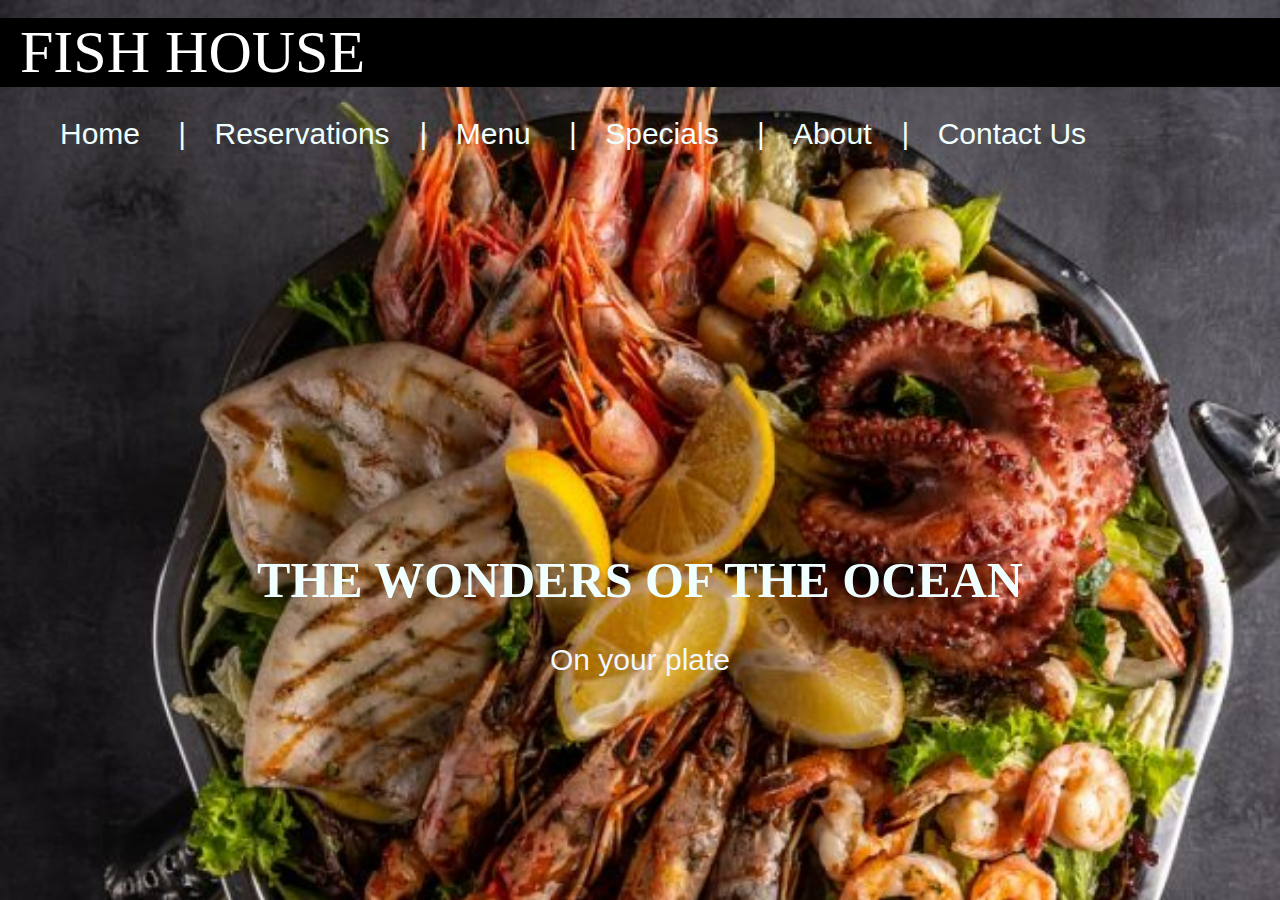
<file: index.html>
<!DOCTYPE html>
<html>
  <head>
      <meta charset="utf-8">
    <title>Food Resturant</title>
      <meta name="viewport" content="width=device-width, initial-scale=0.8">
    <link rel="stylesheet" href="style.css" />
      
  </head>
  <body>
      <br/>
      <header > 
        <div class="nav-container">   
            <a  id="heading" href="index.html">FISH HOUSE</a>
        </div>
        
        <div  class="menu">   
            <ul >    
                <li ><a id="menu-tag" href="index.html">Home</a></li> |
                <li><a id="menu-tag" href="resevations.html">Reservations</a></li>|
                <li><a id="menu-tag" href="menu.html">Menu</a></li> | 
                <li><a id="menu-tag" href="specials.html">Specials</a></li> |
                  <li><a id="menu-tag" href="aboutus.html">About</a></li>|
                <li><a id="menu-tag" href="contact.html">Contact Us</a></li> 
              
            </ul>
        </div>
      </header>
      <section > 
        <h1 class="content">THE WONDERS OF THE OCEAN</h1>
        <p id="text">On your plate</p>
      </section>
      
    
  </body>
</html>
</file>
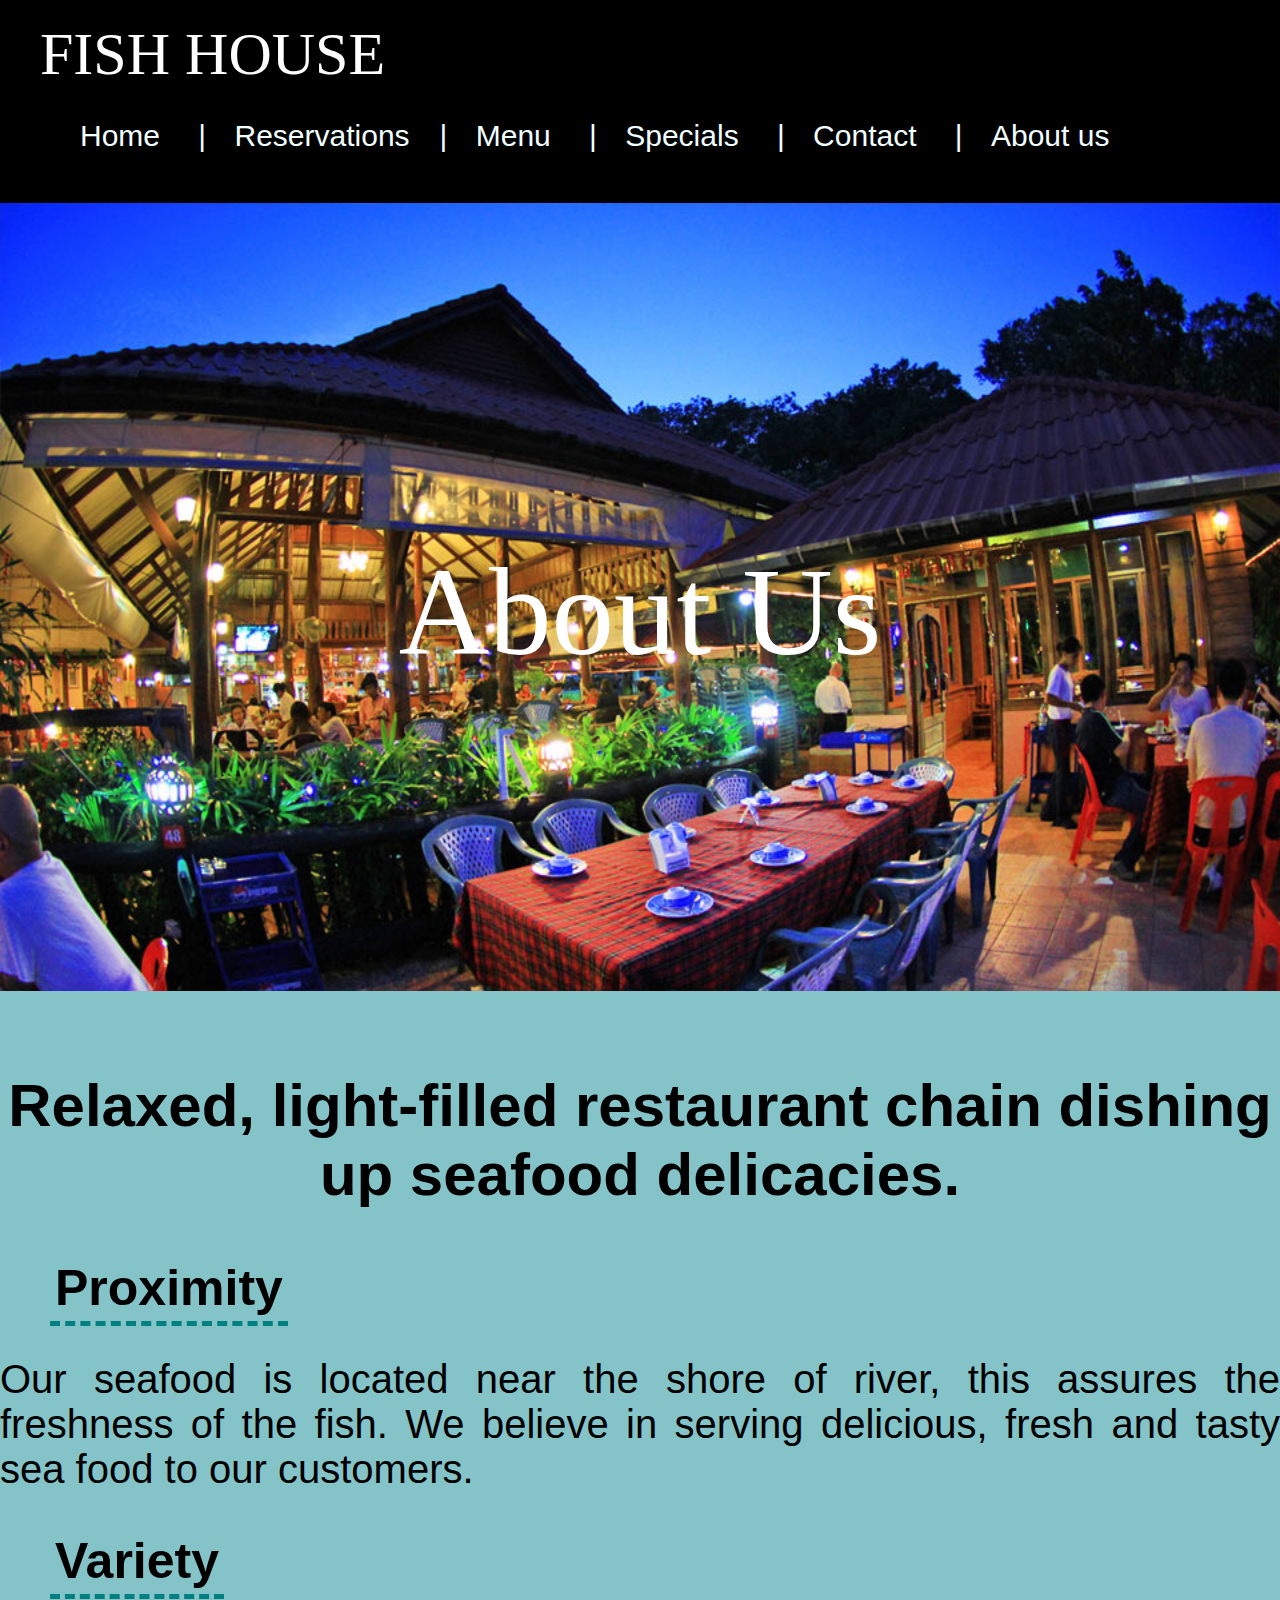
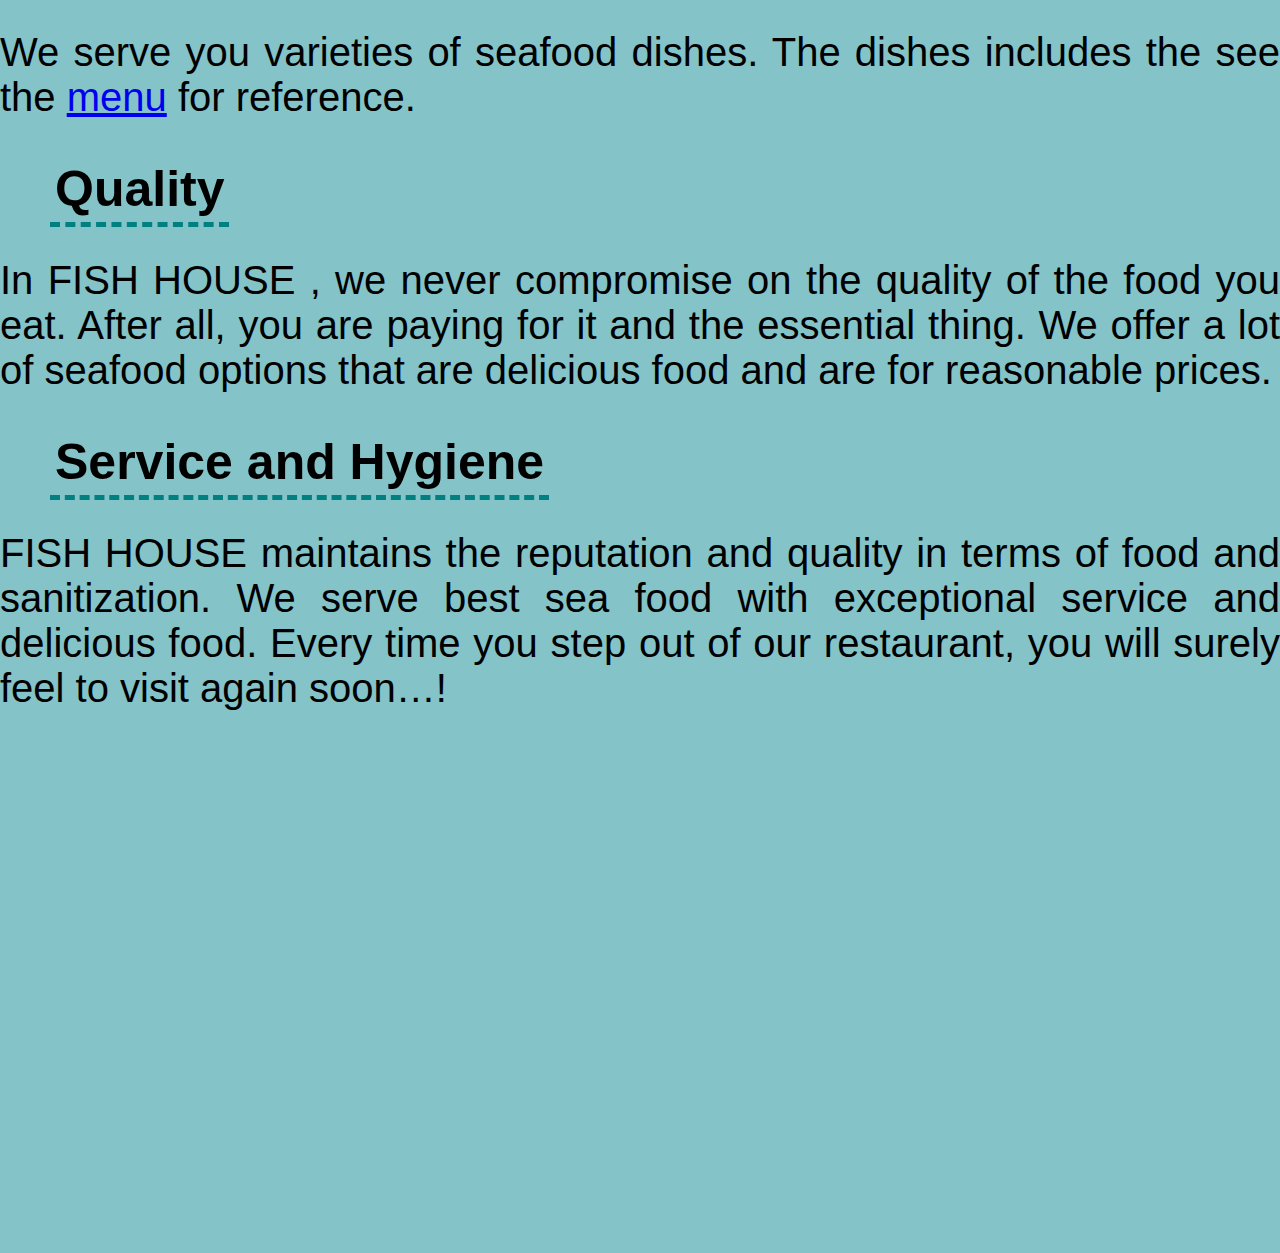
<file: aboutus.html>
<!DOCTYPE html>
<html>
  <head>
    <meta charset="utf-8">
    <title>About us| Fish House</title>
      <meta name="viewport" content="width=device-width, initial-scale=0.8">
      <link rel="stylesheet" href="about.css" />
      <style>
     @media (min-width: 306px) {
        #menu-tag{
    color:azure;
    text-decoration: none;
     margin-right: 30px;
    padding-left:20px
    }
    .menu{
         display: inline;
        font-size: 30px;
        text-decoration: none;
        color:azure;

    }
    .header-container{
        background: black;
        padding:20px

    }
    #heading{
        font-size: 60px;
        padding:20px;
        margin-top:50px;
         text-decoration: none;
        color:white;
        font-family:cursive

    }
      }
    @media (min-width: 900px) {
        
         #menu-tag{
    color:azure;
    text-decoration: none;
     margin-right: 30px;
    padding-left:20px
    }
    .menu{
         display: inline;
        font-size: 30px;
        text-decoration: none;
        color:azure;

    }
    .header-container{
        background: black;
        padding:20px

    }
    #heading{
        font-size: 60px;
        padding:20px;
        margin-top:50px;
         text-decoration: none;
        color:white;
        font-family:cursive

    }
    }

</style>
    
      
  </head>
  <body>
      <header class="header-container" > 
        <div class="nav-container">   
            <a  id="heading" href="index.html">FISH HOUSE</a>
        </div>
        
        <div  class="menu">   
            <ul >    
                <li ><a id="menu-tag" href="index.html">Home</a></li> |
                <li><a id="menu-tag" href="resevations.html">Reservations</a></li>|
                <li><a id="menu-tag" href="menu.html">Menu</a></li> | 
                <li><a id="menu-tag" href="specials.html">Specials</a></li> |
                <li><a id="menu-tag" href="contact.html">Contact</a></li> |
                <li><a id="menu-tag" href="aboutus.html">About us</a></li>
            </ul>
        </div>
      </header>
      <section> 
            <div class="container">
            <img src="about.jpg" alt="about" style="width:100%;">
            <div class="centered">About Us</div>
          </div>
      </section>
      <section class="sub"> 
        <h2> Relaxed, light-filled restaurant chain dishing up seafood delicacies.</h2>
          
        <span id="specific">Proximity</span>
          <p>Our seafood is located near the shore of river, this assures the freshness of the fish. We believe in serving delicious, fresh and tasty sea food to our customers.</p>
          
          <span>Variety</span>
          <p>We serve you varieties of seafood dishes. The dishes includes the see the <a href="menu.html">menu</a>  for reference.</p>
          <span>Quality</span>
          <p>In FISH HOUSE , we never compromise on the quality of the food you eat. After all, you are paying for it and the essential thing. We offer a lot of seafood options that are delicious food and are for reasonable prices.</p>
         <span>Service and Hygiene</span>
          <p>FISH HOUSE maintains the reputation and quality in terms of food and sanitization. We serve best sea food with exceptional service and delicious food. Every time you step out of our restaurant, you will surely feel to visit again soon…!</p>

      </section>
      <div style="text-align:center">
        <iframe width="885" height="498" src="https://www.youtube.com/embed/7Lwh4DHc6rs" title="YouTube video player" frameborder="0" allow="accelerometer; autoplay; clipboard-write; encrypted-media; gyroscope; picture-in-picture" allowfullscreen></iframe>
    </div>
       
  </body>
</html>
</file>
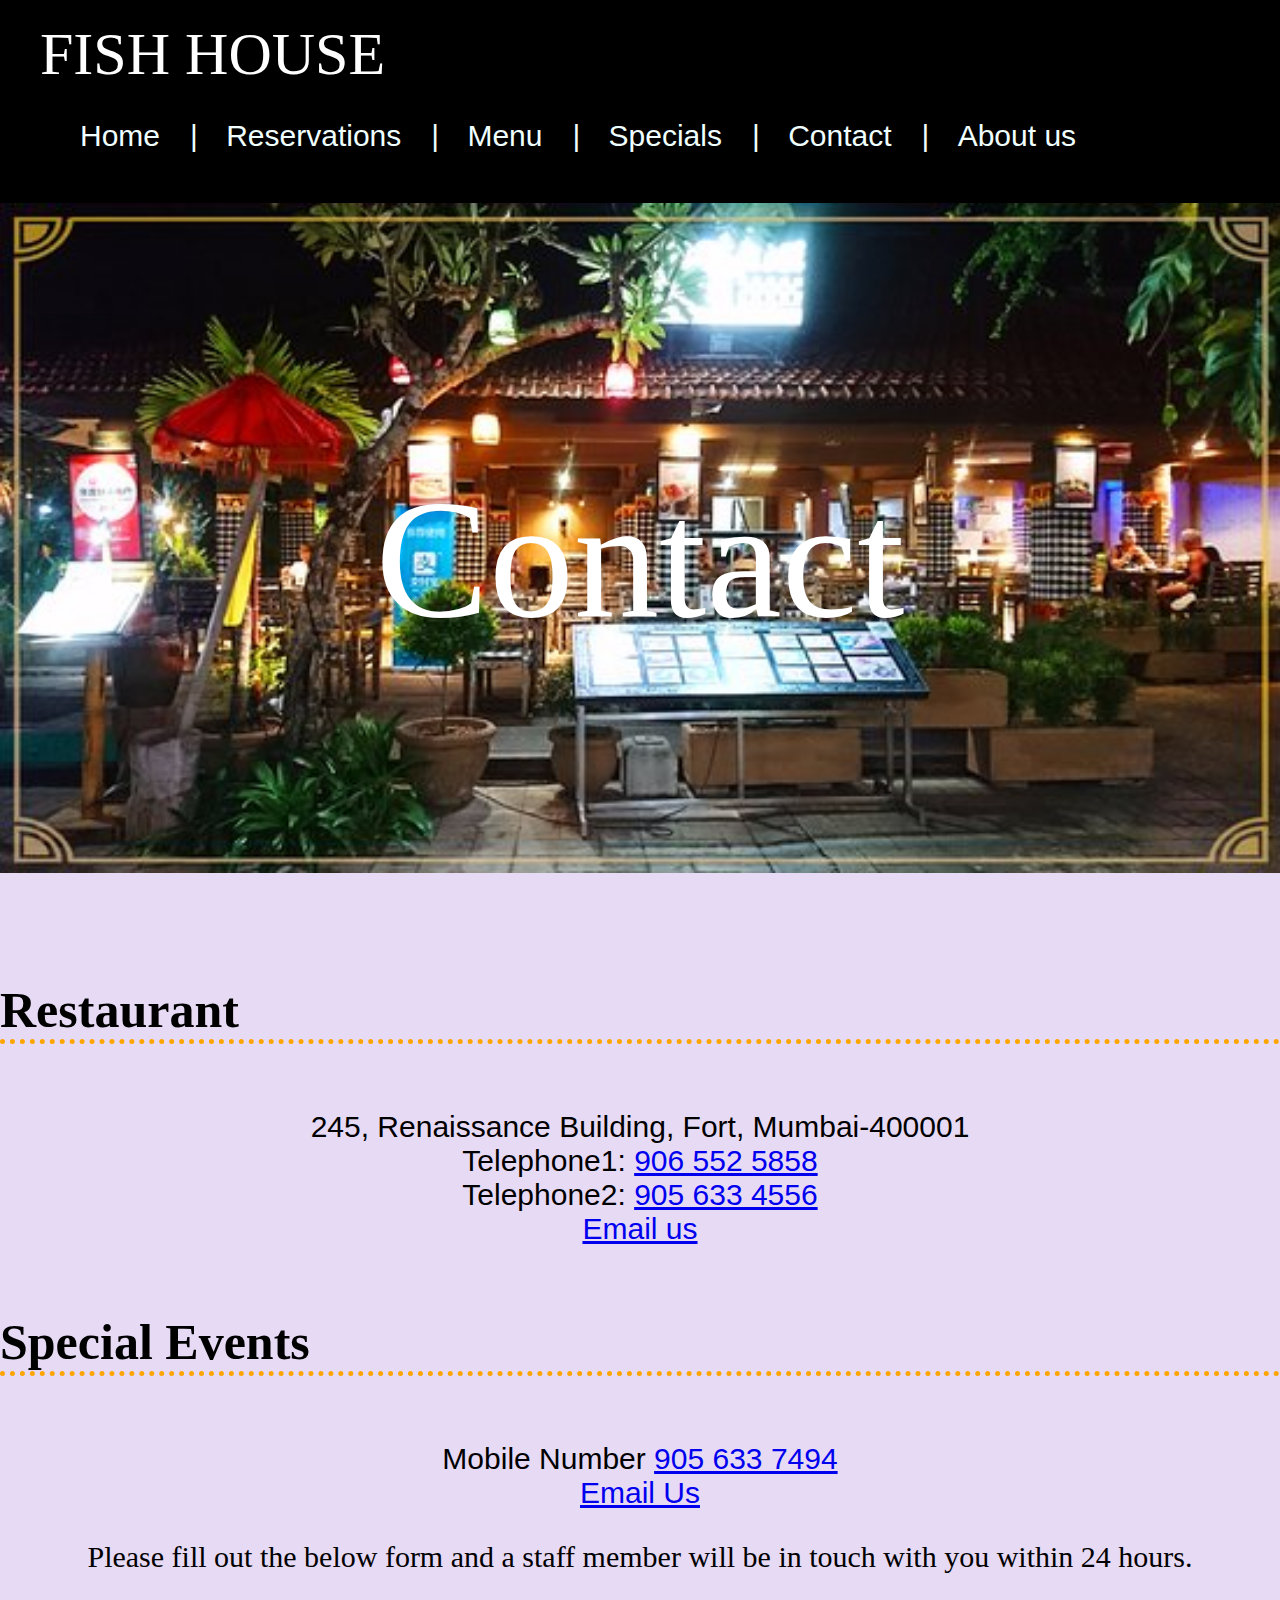
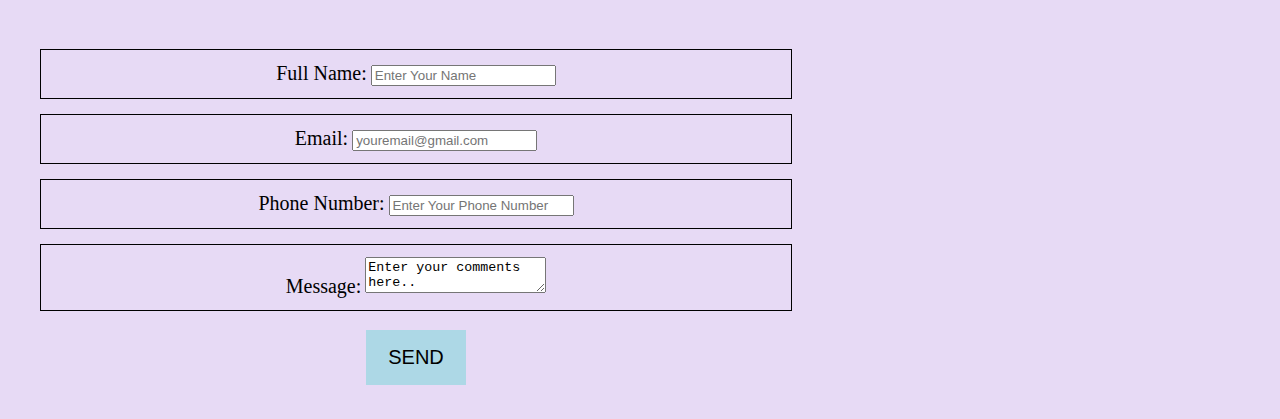
<file: contact.html>
<!DOCTYPE html>
<html>
  <head>
    <meta charset="utf-8">
    <title>Contact| Fish House</title>
      <link rel="stylesheet" href="contact.css" />
       <meta name="viewport" content="width=device-width, initial-scale=0.8">
  </head>
  <body>
    <header class="header-container" > 
        <div class="nav-container">   
            <a  id="heading" href="index.html">FISH HOUSE</a>
        </div>
        
        <div  class="menu">   
            <ul >    
                <li ><a id="menu-tag" href="index.html">Home</a></li>|
                <li><a id="menu-tag" href="resevations.html">Reservations</a></li>|
                <li><a id="menu-tag" href="menu.html">Menu</a></li>| 
                <li><a id="menu-tag" href="specials.html">Specials</a></li>|
                <li><a id="menu-tag" href="location.html">Contact</a></li>|
                <li><a id="menu-tag" href="aboutus.html">About us</a></li>
            </ul>
        </div>
      </header>
      <section> 
            <div class="container">
            <img src="contact.jpg" alt="about" style="width:100%;">
            <div class="centered">Contact</div>
          </div>
      </section>
      <section> 
        <div >
            <h4>Restaurant</h4>
            <p>245, Renaissance Building, Fort, Mumbai-400001<br>
                <span >Telephone1: <a href="tel:906 552 5858">906 552 5858</a><br></span>
                <span >Telephone2: <a href="tel:905 633 4556">905 633 4556</a><br></span>
                <span ><a href="mailto:info@fishhouse.com">Email us</a></span></p>
            
                 <h4>Special Events</h4>
               <p> <span >Mobile Number 
                    <a href="tel:905 633 7494">905 633 7494</a> <br></span>
                    <span ><a href="mailto:events@fishhouse.com">Email Us</a></span>
                   </p>
           

          </div>
          
          <div>
<p style="font-size:30px; font-family:cursive">Please fill out the below form and a staff member will be in touch with you within 24 hours.</p>
          </div>
          
        <div class="contact-form">  
      <div class="txtb">
        <label> Full Name:</label>
        <input type="text" name="" value="" placeholder="Enter Your Name">
        </div>
      
       <div class="txtb">
        <label> Email:</label>
        <input type="email" name="" value="" placeholder="youremail@gmail.com">
        </div>
      
       <div class="txtb">
        <label> Phone Number:</label>
        <input type="text" name="" value="" placeholder="Enter Your Phone Number">
        </div>
      
      <div class="txtb">
        <label> Message:</label>
        <textarea>Enter your comments here..</textarea>
        </div>
         <button  class="button button4">SEND</button>
    </div>
    
          
      </section>
  </body>
</html>
</file>
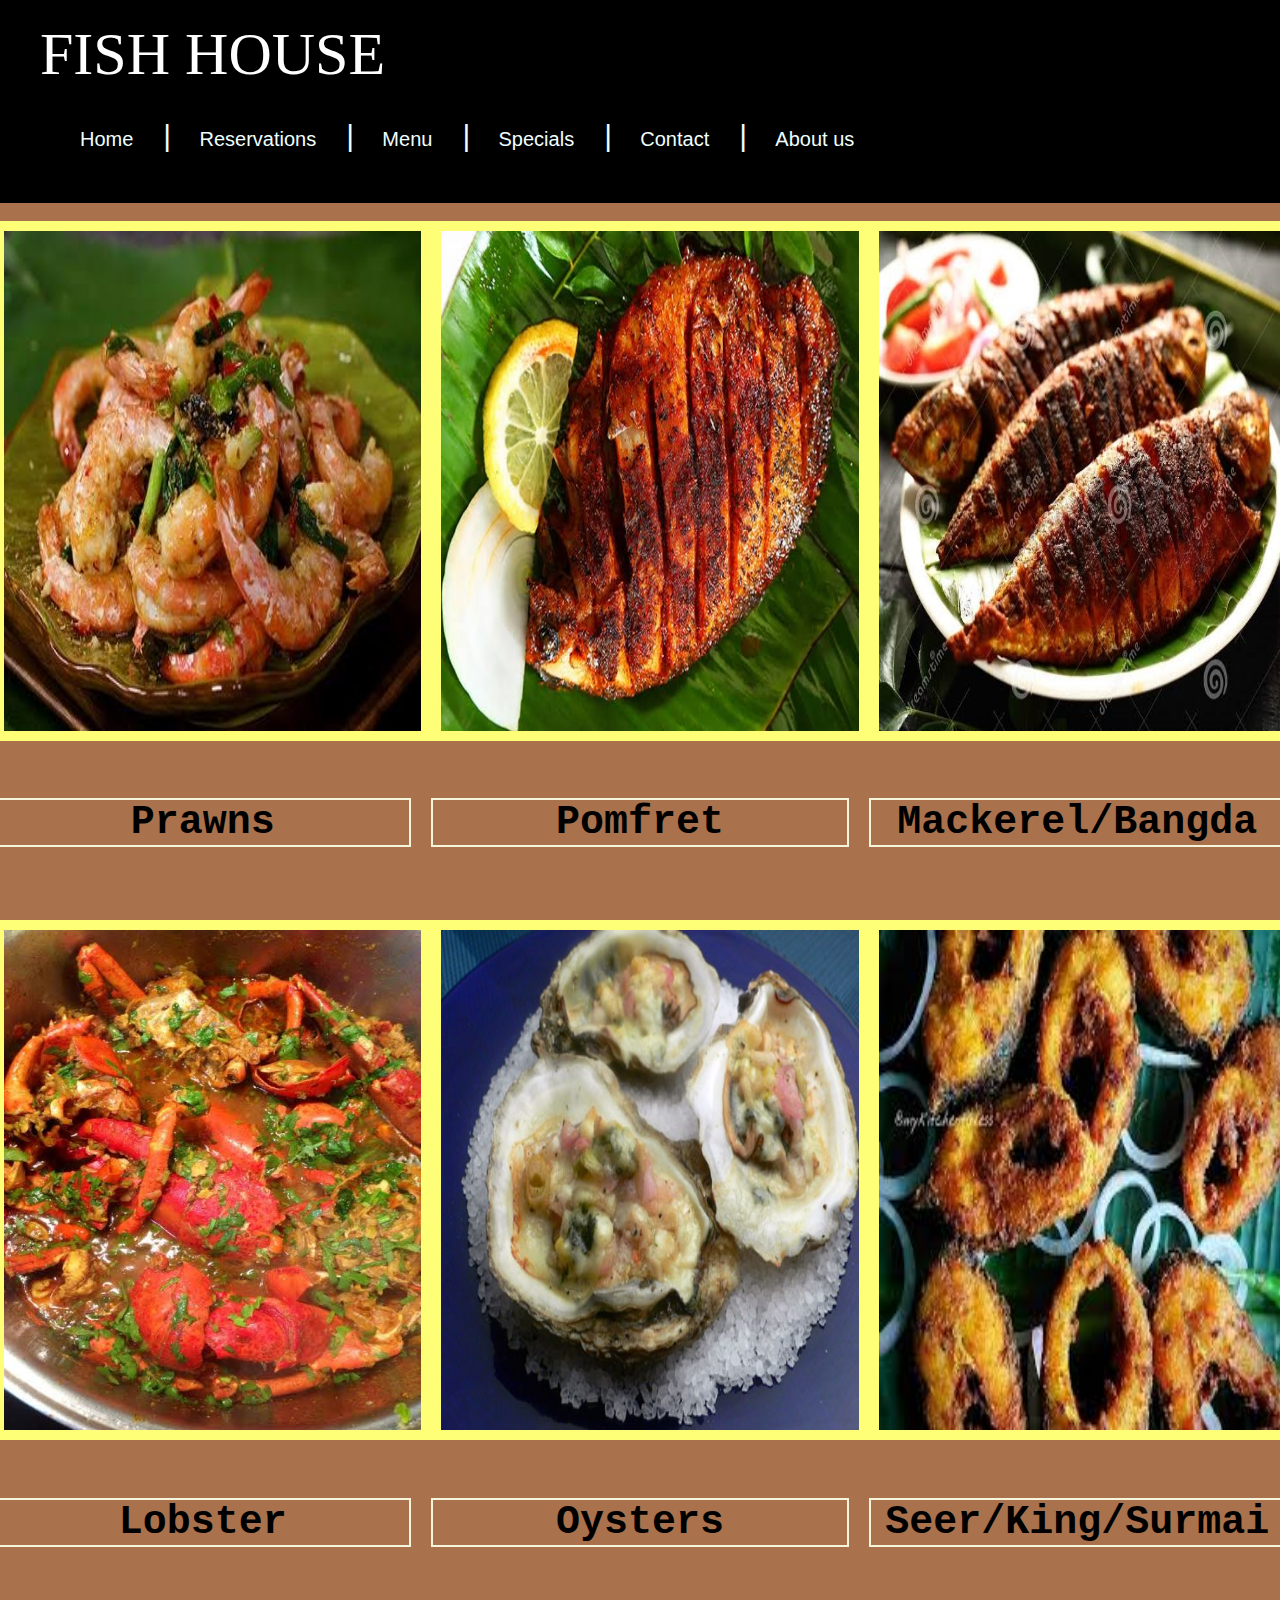
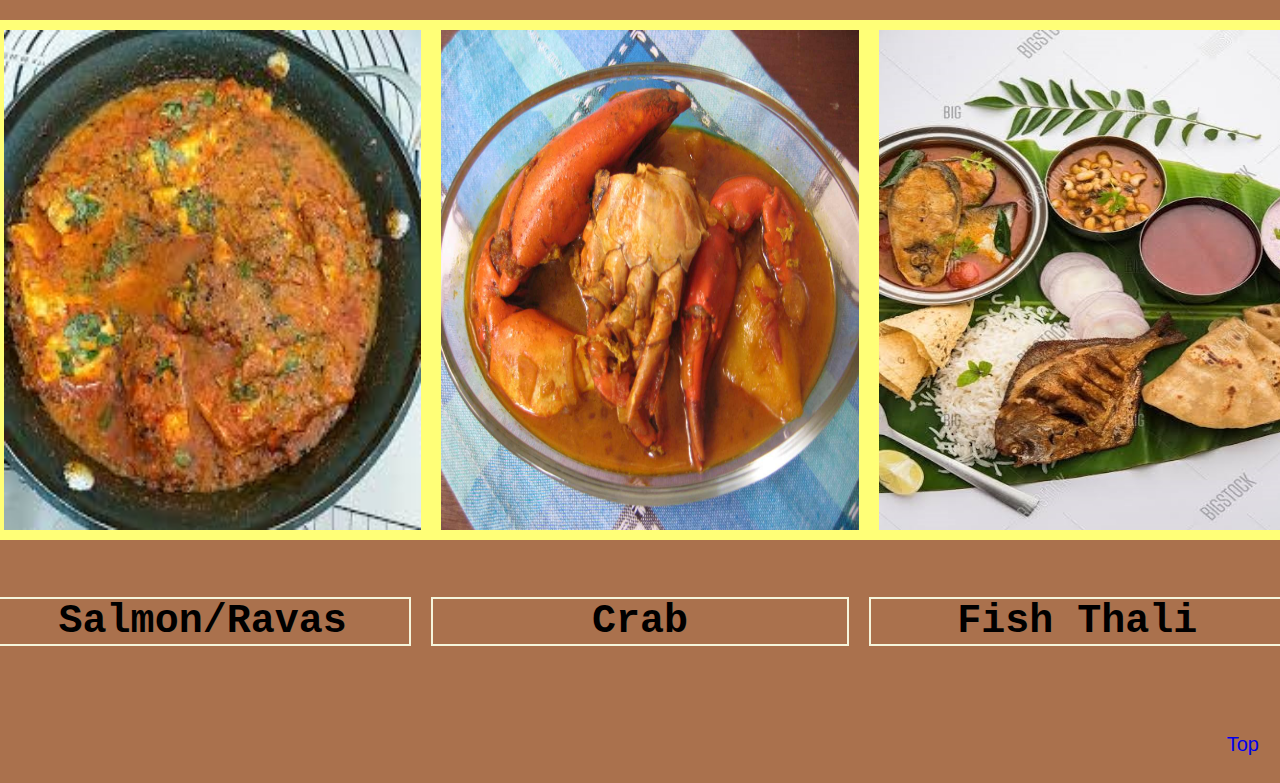
<file: menu.html>
<!DOCTYPE html>
<html>
  <head>
    <meta charset="utf-8">
    <title>Menu| Fish House</title>
       <link rel="stylesheet" href="menu.css" type="text/css"/>
       <meta name="viewport" content="width=device-width, initial-scale=0.8">
  </head>
  <body>
      <header class="header-container" > 
        <div class="nav-container">   
            <a  id="heading" href="index.html">FISH HOUSE</a>
        </div>
        
        <div  class="menu">   
            <ul >    
                <li ><a id="menu-tag" href="index.html">Home</a></li>|
                <li><a id="menu-tag" href="resevations.html">Reservations</a></li>|
                <li><a id="menu-tag" href="menu.html">Menu</a></li>| 
                <li><a id="menu-tag" href="specials.html">Specials</a></li>|
                <li><a id="menu-tag" href="contact.html">Contact</a></li>|
                <li><a id="menu-tag" href="aboutus.html">About us</a></li>
            </ul>
        </div>
      </header>
    <section>   
      
    <div class="row">
  <div class="column">
    <div class="content">
      <img src="prawns.jpeg" alt="Brownie" width=100% height=500>
        <h4><center> Prawns </center></h4>
    </div>
  </div>
  <div class="column">
    <div class="content">
      <img src="pomfret%20fry.jpeg" width=100% height=500>
      <h4><center>Pomfret</center></h4>
    </div>
  </div>
  <div class="column">
    <div class="content">
      <img src="Mackerel.jpeg" alt="mackerel" width=100% height=500>
      <h4><center>Mackerel/Bangda </center></h4>
    </div>
  </div>
  <div class="column">
    <div class="content">
      <img src="lobster.jpeg" alt="lobsters" width=100% height=500>
      <h4><center>Lobster</center></h4>
    </div>
  </div>
  <div class="column">
    <div class="content">
      <img src="oysters.jpg" alt="oysters" width=100% height=500>
        <h4><center>Oysters</center></h4>
    </div>
  </div>
  <div class="column">
    <div class="content">
      <img src="seer%20fish.jpeg" alt="seer fish" width=100% height=500>
      <h4><center>Seer/King/Surmai </center></h4>
    </div>
  </div>

  <div class="column">
    <div class="content">
      <img src="salmon%20fish.jpeg" alt="Cake" width=100% height=500>
      <h4><center>Salmon/Ravas</center></h4>
    </div>
  </div>
  <div class="column">
    <div class="content">
      <img src="crab.jpg" alt="crab" width=100% height=500>
      <h4><center>Crab</center></h4>
    </div>
  </div>
  <div class="column">
    <div class="content">
      <img src="thali.jpeg" alt="Fish thali" width=100% height=500>
      <h4><center>Fish Thali</center></h4>
    </div>
  </div>
</div>
      </section>
   <p class="button"><a href="#heading">Top</a></p>

  </body>
</html>
</file>
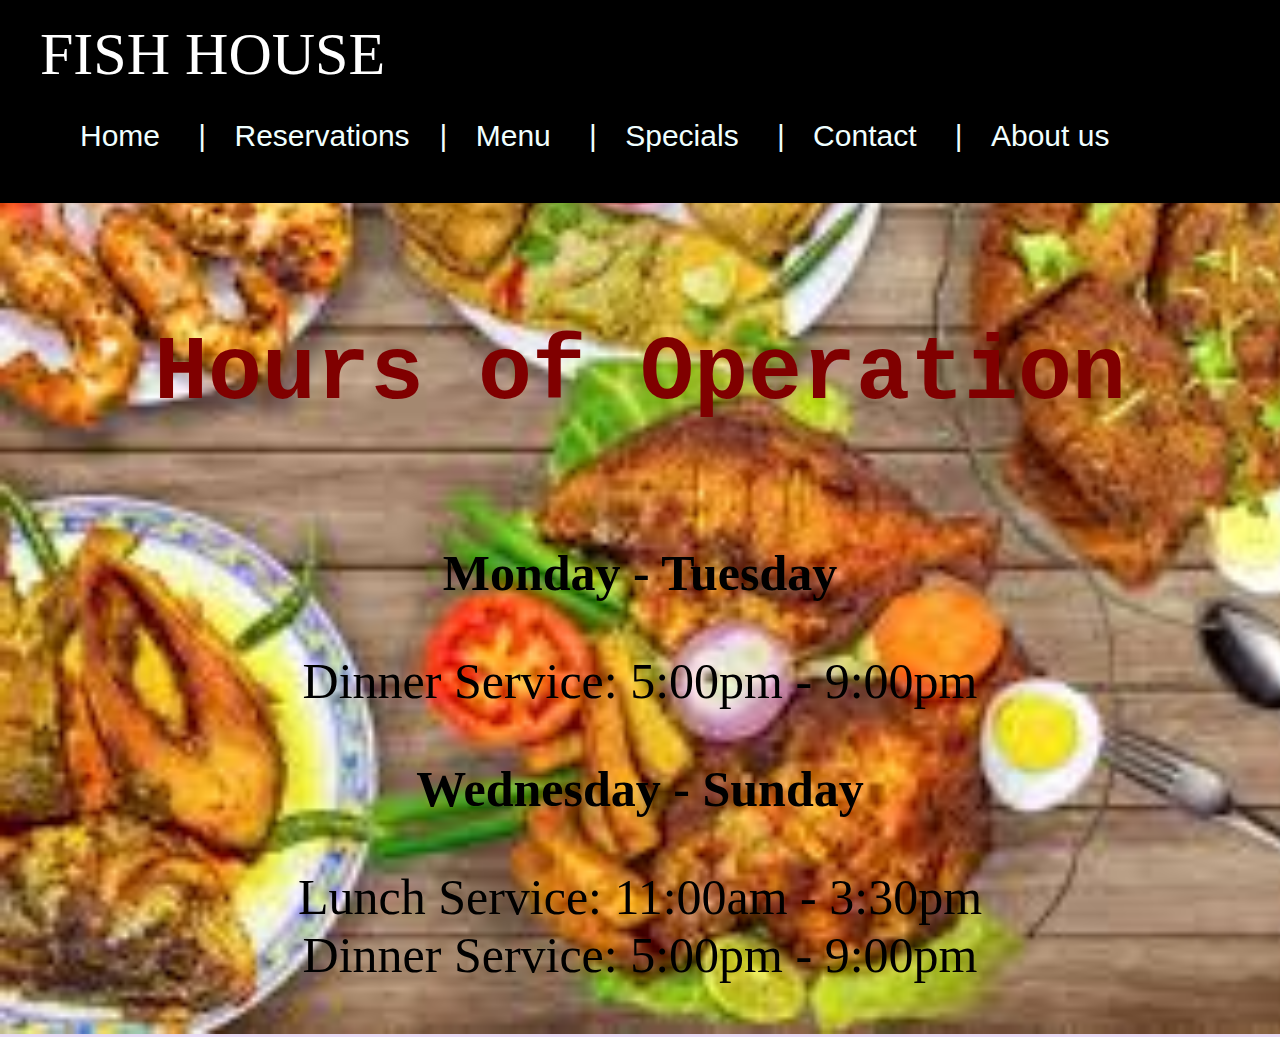
<file: resevations.html>
<!DOCTYPE html>
<html>
  <head>
    <meta charset="utf-8">
    <title>Reservations|Fish House</title>
      <link rel="stylesheet" href="reservations.css" />
       <meta name="viewport" content="width=device-width, initial-scale=0.8">
  </head>
  <body>
     <header class="header-container" > 
        <div class="nav-container">   
            <a  id="heading" href="index.html">FISH HOUSE</a>
        </div>
        
        <div  class="menu">   
            <ul >    
                <li ><a id="menu-tag" href="index.html">Home</a></li> |
                <li><a id="menu-tag" href="gallery.html">Reservations</a></li>|
                <li><a id="menu-tag" href="menu.html">Menu</a></li> | 
                <li><a id="menu-tag" href="specials.html">Specials</a></li> |
                <li><a id="menu-tag" href="contact.html">Contact</a></li> |
                <li><a id="menu-tag" href="aboutus.html">About us</a></li>
            </ul>
        </div>
      </header>
      <section> 
        <div >
              <h4>Hours of Operation</h4><p></p><p><b>Monday - Tuesday</b></p><p>Dinner Service: 5:00pm - 9:00pm</p><p><b>Wednesday - Sunday</b></p><p>Lunch Service: 11:00am - 3:30pm<br>Dinner Service: 5:00pm - 9:00pm</p>

          </div>
         
      </section>
  </body>
</html>
</file>
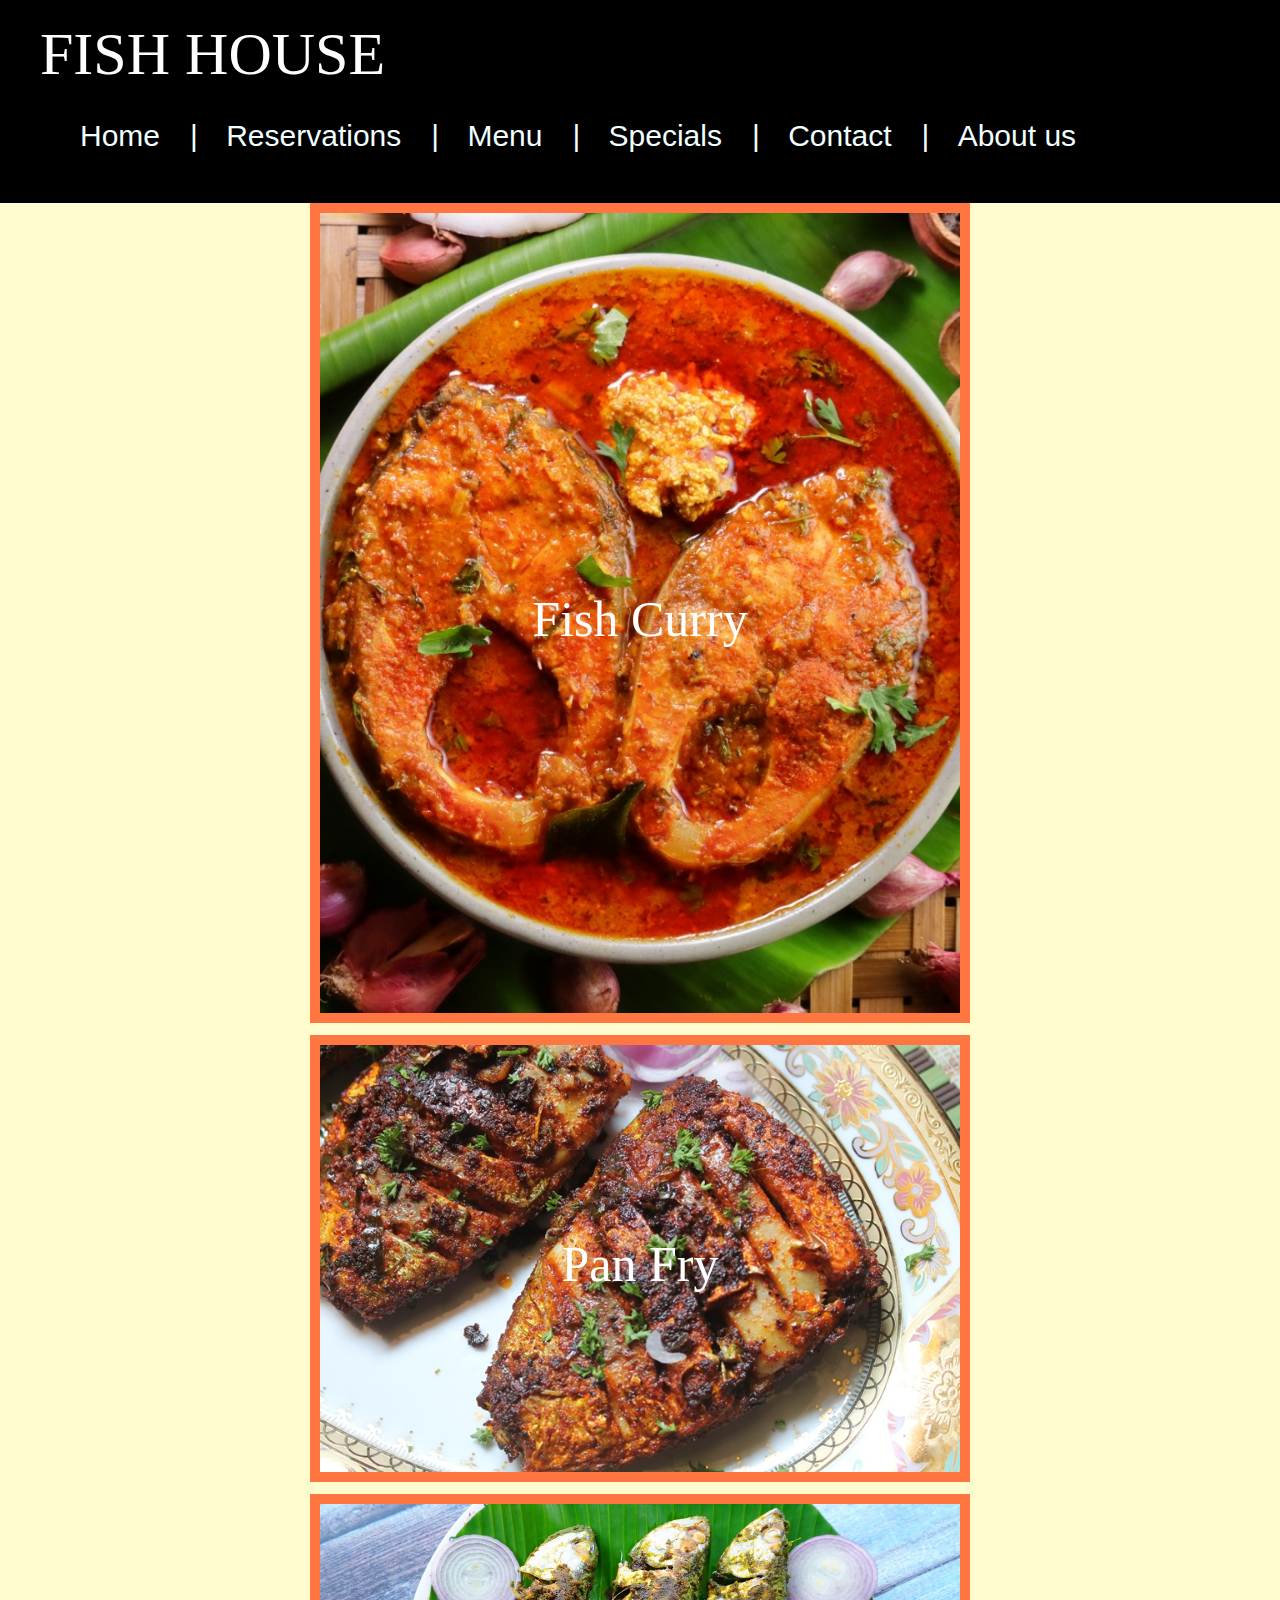
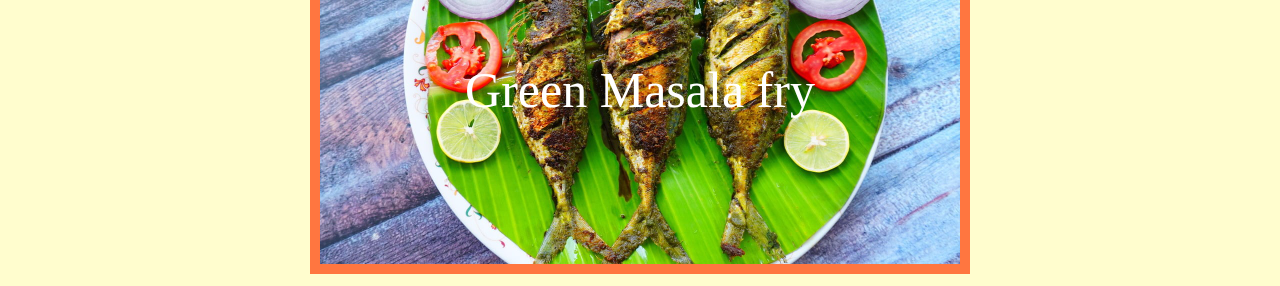
<file: specials.html>
<!DOCTYPE html>
<html>
  <head>
    <meta charset="utf-8">
    <title>Specials| Fish House</title>
      <link rel="stylesheet" href="specials.css" type="text/css"/>
  </head>
  <body>
    <header class="header-container" > 
        <div class="nav-container">   
            <a  id="heading" href="index.html">FISH HOUSE</a>
        </div>
        
        <div  class="menu">   
            <ul >    
                <li ><a id="menu-tag" href="index.html">Home</a></li>|
                <li><a id="menu-tag" href="resevations.html">Reservations</a></li>|
                <li><a id="menu-tag" href="menu.html">Menu</a></li>| 
                <li><a id="menu-tag" href="specials.html">Specials</a></li>|
                <li><a id="menu-tag" href="contact.html">Contact</a></li>|
                <li><a id="menu-tag" href="aboutus.html">About us</a></li>
            </ul>
        </div>
      </header>
      <section>
          <div class="container">
            <img src="fish%20curry.jpg" alt="about" style="width:50%;">
            <div class="centered">Fish Curry</div>
          </div>
          <div class="container">
            <img src="pan%20fry.jpg" alt="about" style="width:50%;">
            <div class="centered">Pan Fry</div>
          </div>
          <div class="container">
            <img src="green%20Masala%20fry.jpg" alt="about" style="width:50%;">
            <div class="centered">Green Masala fry</div>
          </div>
          
       
      </section>
  </body>
</html>
</file>
<file: style.css>
body {
  margin: 0;
  font-family: Arial,sans-serif;
    background: url(main.jpg);
    background-repeat: no-repeat;
    background-size: cover
}
#menu-tag{
    color:azure;
    text-decoration: none;
     margin-right: 30px;
    padding-left:20px
}
.menu{
     display: inline;
    font-size: 30px;
    text-decoration: none;
    color:azure;
   
}
.nav-container{
    background: black;
    
}
#heading{
    font-size: 60px;
    padding:20px;
    margin-top:50px;
     text-decoration: none;
    color:white;
    font-family:cursive
    
}
li{
    list-style-type: none;
    display: inline;
}

#menu-tag:hover{
    font-size:40px;
    font-family: monospace
}
.content{
    text-align: center;
    font-size:50px;
    margin-top:400px;
    color:azure;
    font-family: cursive;
}
p{
    color: aliceblue;
    text-align: center;
    font-size:30px
    
}
</file>
<file: about.css>
body {
  margin: 0;
  font-family: Arial,sans-serif;
   background-color: #84C3C8
   
}

#menu-tag{
    color:azure;
    text-decoration: none;
     margin-right: 30px;
    padding-left:20px
}
.menu{
     display: inline;
    font-size: 30px;
    text-decoration: none;
    color:azure;
   
}
.header-container{
    background: black;
    padding:20px
    
}
#heading{
    font-size: 60px;
    padding:20px;
    margin-top:50px;
     text-decoration: none;
    color:white;
    font-family:cursive
    
}
li{
    list-style-type: none;
    display: inline;
}

#menu-tag:hover{
    font-size:40px;
    font-family: monospace
}
.content{
    text-align: center;
    font-size:100px;
    margin-top:50%;
    color:azure;
    font-family: cursive;
}

.centered {
  position: absolute;
  top: 50%;
  left: 50%;
  transform: translate(-50%, -50%);
}
.container {
  position: relative;
  text-align: center;
  color: white;
    font-size:125px;
    font-family: cursive
}
h2{
    text-align: center;
    font-size: 60px;
    
}
span{
    font-size: 50px;
    border-bottom: 5px dashed teal;
    text-align: center;
    margin-left: 50px;
    padding:5px;
    font-weight: bold
}
p{
    text-align: justify;
    font-size:40px
}
</file>
<file: contact.css>
body {
  margin: 0;
  font-family: Arial,sans-serif;
   background-color: #84C3;
   
}

#menu-tag{
    color:azure;
    text-decoration: none;
     margin-right: 30px;
    padding-left:20px
}
.menu{
     display: inline;
    font-size: 30px;
    text-decoration: none;
    color:azure;
   
}
.header-container{
    background: black;
    padding:20px;
    
}
#heading{
    font-size: 60px;
    padding:20px;
    margin-top:50px;
     text-decoration: none;
    color:white;
    font-family:cursive
    
}
li{
    list-style-type: none;
    display: inline;
}

#menu-tag:hover{
    font-size:40px;
    font-family: monospace
}
.centered {
  position: absolute;
  top: 50%;
  left: 50%;
  transform: translate(-50%, -50%);
}
.container {
  position: relative;
  text-align: center;
  color: white;
    font-size:170px;
    font-family: cursive;
}
.contact-form{
        width: 65%;
      padding: 30px 40px;
      box-sizing: border-box;
      text-align:center;
      font-family: "impact";
       }
    .contact-form h1{
      margin-top:0;
    }
    .txtb{
      border:1px solid black;
      margin: 15px 0;
      padding: 12px 18px;
      ;
       }
    .txtb label{
     
      text-align:left;
        font-size: 20px;
      
    }
   .button {
  border: none;
  color: lightblue;
  padding: 16px;
  text-align: center;
  text-decoration: none;
  display: inline-block;
  font-size: 20px;
  margin: 4px 2px;
  transition-duration: 0.4s;
  cursor: pointer;
}

.button4 {
  background-color: lightblue;
  width:100px;
  color: black;
 
}

.button4:hover {background-color: blue;
      color:white;}
   
h4{
    font-size:50px;
    border-bottom: 5px dotted orange;
    font-family: cu;
}
p{
    font-size:30px;
    text-align: center;
    font-family: sans-serif;
}
</file>
<file: menu.css>
body {
  margin: 0;
  font-family: Arial,sans-serif;
   background-color: #AA714D
   
}

#menu-tag{
    color:azure;
    text-decoration: none;
     margin-right: 30px;
    padding-left:20px
}
.menu{
     display: inline;
    font-size: 30px;
    text-decoration: none;
    color:azure;
   
}
.header-container{
    background: black;
    padding:20px
    
}
#heading{
    font-size: 60px;
    padding:20px;
    margin-top:50px;
     text-decoration: none;
    color:white;
    font-family:cursive
    
}
li{
    list-style-type: none;
    display: inline;
}

#menu-tag:hover{
    font-size:40px;
    font-family: monospace
}
.row {
  margin: 8px -16px;
}
.column {
  float: left;
  width: 33.33%;
  
}
.content {
  
  padding: 10px;
}
h4{
    font-family: monospace;
    font-size:40px;
    border:2px solid beige;
}
img{
    transition-property: all;
    transition-duration: 2s;
     border:10px solid #FF7;
}
img:hover{
    transform: scale(1.2)
}
 .button {
  border: none;
  color: #555;
  padding: 16px;
  text-align: center;
  text-decoration: none;
  display: inline-block;
  font-size: 20px;
  margin: 8px 5px;
  transition-duration: 0.4s;
  cursor: pointer;
     float:right;
}
a{
    text-decoration: none;
    font-size:20px;
    
}
a:visited{
    color: black;
}
</file>
<file: reservations.css>
body {
  margin: 0;
  font-family: Arial,sans-serif;
   background-color: #84C3;
    background-image: url(reservations.jpeg);
    background-repeat: no-repeat;
    background-size: cover
   
}

#menu-tag{
    color:azure;
    text-decoration: none;
     margin-right: 30px;
    padding-left:20px
}
.menu{
     display: inline;
    font-size: 30px;
    text-decoration: none;
    color:azure;
   
}
.header-container{
    background: black;
    padding:20px
    
}
#heading{
    font-size: 60px;
    padding:20px;
    margin-top:50px;
     text-decoration: none;
    color:white;
    font-family:cursive
    
}
li{
    list-style-type: none;
    display: inline;
}

#menu-tag:hover{
    font-size:40px;
    font-family: monospace
}
h4{
    font-size:90px;
    font-family:monospace;
    text-align: center;
    color:maroon;
}
p{
   text-align: center;
    font-size:50px;
    font-family: cursive
}
</file>
<file: specials.css>
body {
  margin: 0;
  font-family: Arial,sans-serif;
   background-color: #FFFDCE
   
}

#menu-tag{
    color:azure;
    text-decoration: none;
     margin-right: 30px;
    padding-left:20px
}
.menu{
     display: inline;
    font-size: 30px;
    text-decoration: none;
    color:azure;
   
}
.header-container{
    background: black;
    padding:20px
    
}
#heading{
    font-size: 60px;
    padding:20px;
    margin-top:50px;
     text-decoration: none;
    color:white;
    font-family:cursive
    
}
li{
    list-style-type: none;
    display: inline;
}

#menu-tag:hover{
    font-size:40px;
    font-family: monospace
}

.centered {
  position: absolute;
  top: 50%;
  left: 50%;
  transform: translate(-50%, -50%);
}
.container {
  position: relative;
  text-align: center;
  color: white;
    font-size:50px;
    font-family: cursive
}
img{
    transition-property: all;
    transition-duration: 2s;
     border:10px solid #FF7640
}
img:hover{
    transform: scale(1.2)
}
</file>
